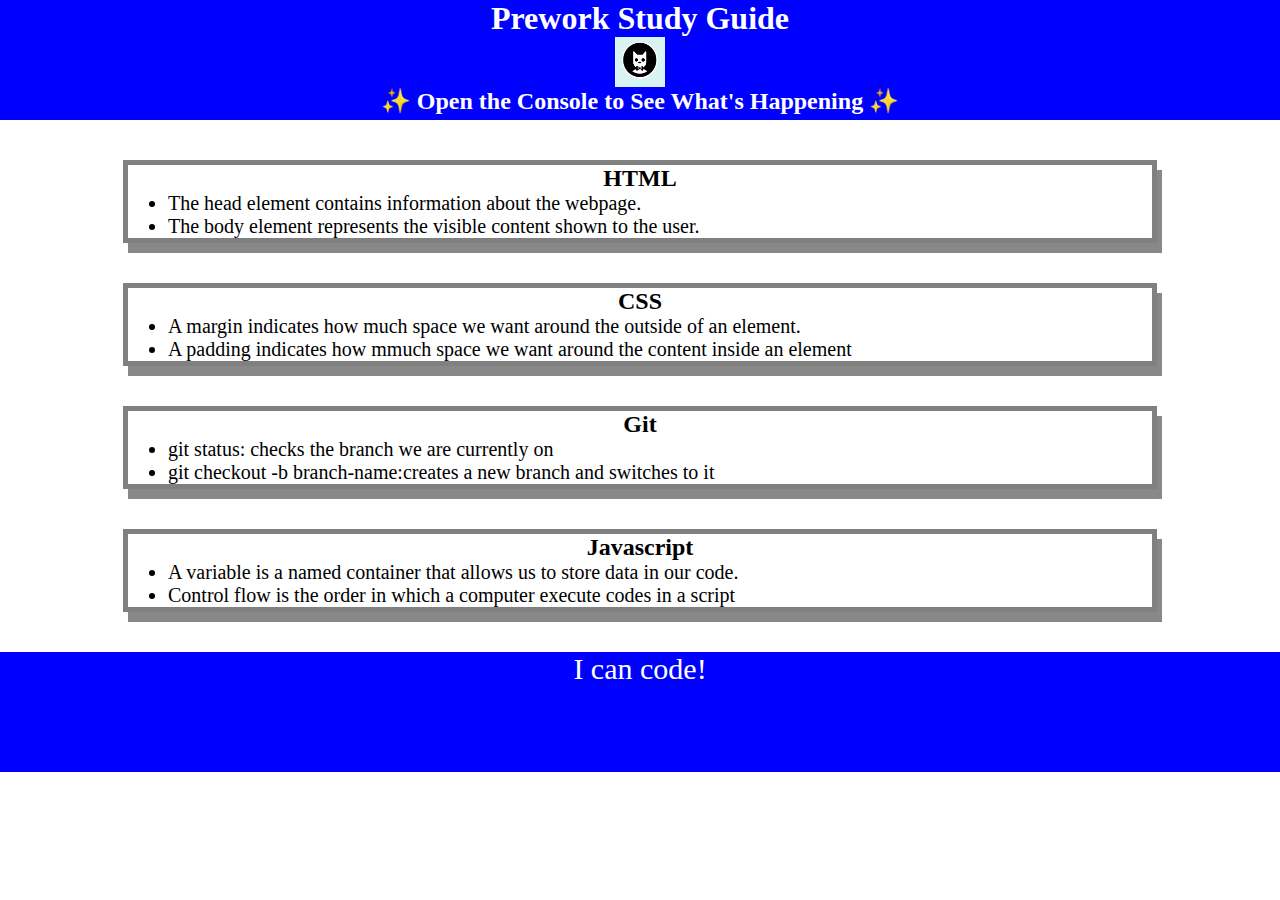
<file: index.html>
<!DOCTYPE html>
<html lang="en">
  <head>
    <meta charset="UTF-8" />
    <meta http-equiv="X-UA-Compatible" content="IE=edge" />
    <meta name="viewport" content="width=device-width, initial-scale=1.0" />
    <link rel="stylesheet" href="./assets/style.css">
    <title>Prework Study Guide</title>
  </head>
  <body>
    <header id="top">
      <h1>Prework Study Guide</h1>
      <img src="./assets/bowtie-cat.png" alt="Profile image of cat wearing a bow tie." />
      <h2>✨ Open the Console to See What's Happening ✨</h2>
    </header>
    <main>
      <section class="card" id="html-section">
        <h2>HTML</h2>
      <ul>
      <li>The head element contains information about the webpage.</li>
      <li>The body element represents the visible content shown to the user.</li>
      </ul>
       </section>
    <section class="card" id="css-section">
      <h2>CSS</h2>
      <ul>
        <li>A margin indicates how much space we want around the outside of an element.</li>
        <li>A padding indicates how mmuch space we want around the content inside an element</li>
      </ul>
    </section>
    <section class="card" id="git-section">
      <h2>Git</h2>
      <ul>
        <li>git status: checks the branch we are currently on</li>
        <li>git checkout -b branch-name:creates a new branch and switches to it</li>
      </ul>
    </section>
    <section class="card" id="javascript-section">
      <h2>Javascript</h2>
      <ul>
        <li>A variable is a named container that allows us to store data in our code.</li>
        <li>Control flow is the order in which a computer execute codes in a script</li>
      </ul>
    </section>
    </main>

    <footer>
      <p>I can code!</p>
    </footer>
    <script src="./assets/script.js"></script>
  </body>
</html>
</file>
<file: assets/style.css>
* {
       margin: 0;
       padding: 0;
   }

header,

footer {

    width: 100%;
    height: 120px;
    background-color: blue;
    color: white;
}

h1,
h2 {
    text-align: center;

}

img {

    display: block;
    height: 50px;
    width: 50px;
    margin-left: auto;
    margin-right: auto;
}

ul {
    padding-left: 40px;
    font-size: 20px;
}

p {
  text-align: center;
  font-size: 30px;
}
.card {
    width: 80%;
    margin: 40px auto;
    border: 5px solid gray;
    box-shadow: 5px 10px #888888;
  }
</file>
